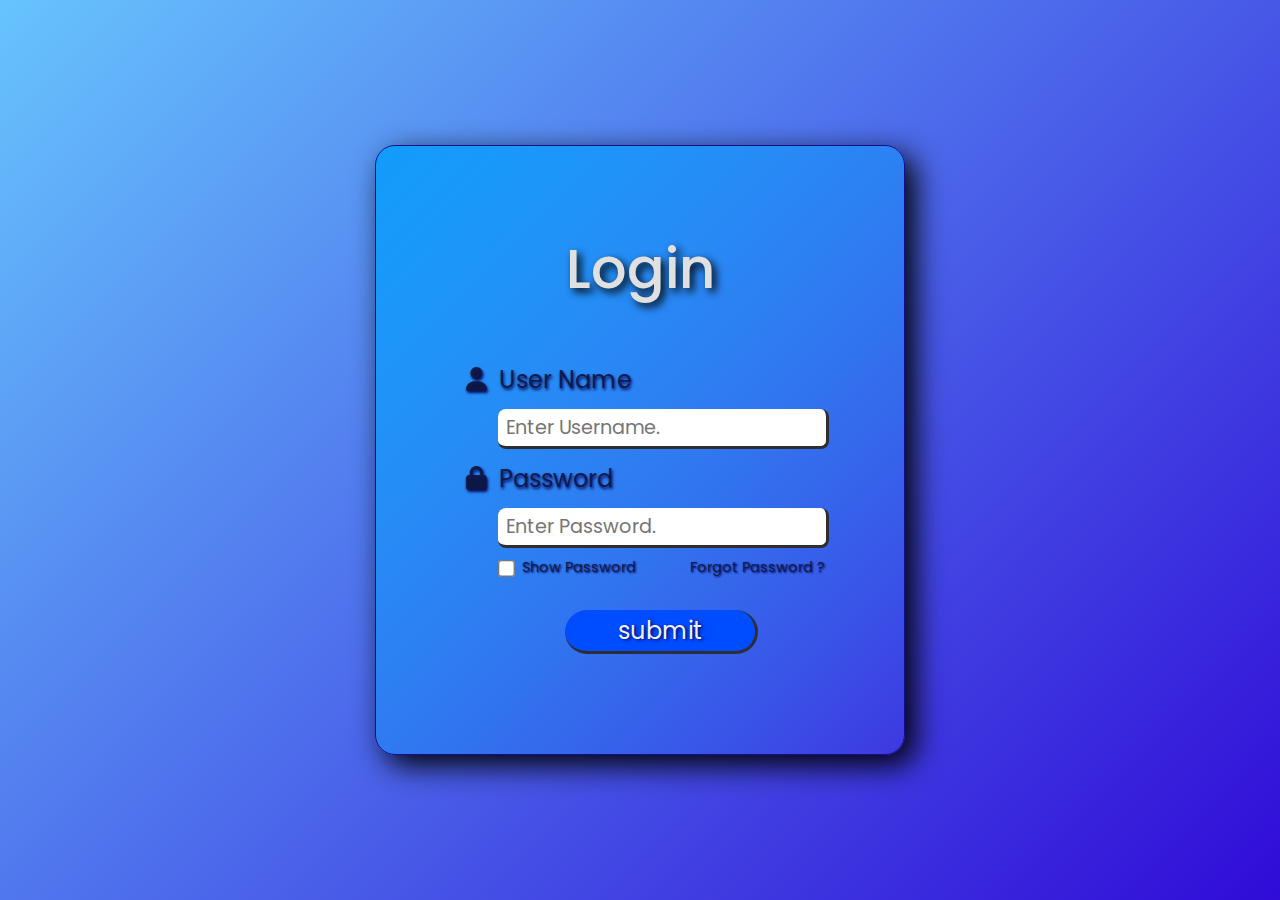
<file: index.html>
<!DOCTYPE html>
<html lang="en">

<head>
    <link rel="stylesheet" href="https://cdnjs.cloudflare.com/ajax/libs/font-awesome/6.0.0/css/all.min.css">
    <meta charset="UTF-8">
    <meta name="viewport" content="width=device-width, initial-scale=1.0">
    <title>Login Page</title>
    <link rel="stylesheet" href="form1,2.css">
</head>

<body>
    <form action="form3.html">
        <div class="background">
            <div class="login">
                <div class="heading">
                    Login
                </div>
                <div class="page">
                    <div class="user">
                        <i class="fa fa-user"></i>&nbsp;&nbsp;User Name<br>
                    </div>
                    <div class="name">
                        <input type="text" name="user name" placeholder="Enter Username." required>
                    </div>
                    <div class="user">
                        <i class="fa fa-lock"></i>&nbsp;&nbsp;Password
                    </div>
                    <div class="name">
                        <input type="password" name="password" placeholder="Enter Password." required>
                    </div>
                    <div class="sfpwd">
                        <div class="showpwd">
                            <div class="check">
                                <input type="checkbox" name="showpwd" class="checkbox" id="checkbox">
                            </div>
                            <div class="box">
                                <label for="checkbox">Show Password</label>
                            </div>
                        </div>
                        <div class="forgot">
                            <a href="form2.html">Forgot Password ?</a>
                        </div>
                    </div>
                    <div class="submit">
                        <input type="submit" name="submit" value="submit">
                    </div>

                </div>
            </div>
        </div>
    </form>
</body>

</html>
</file>
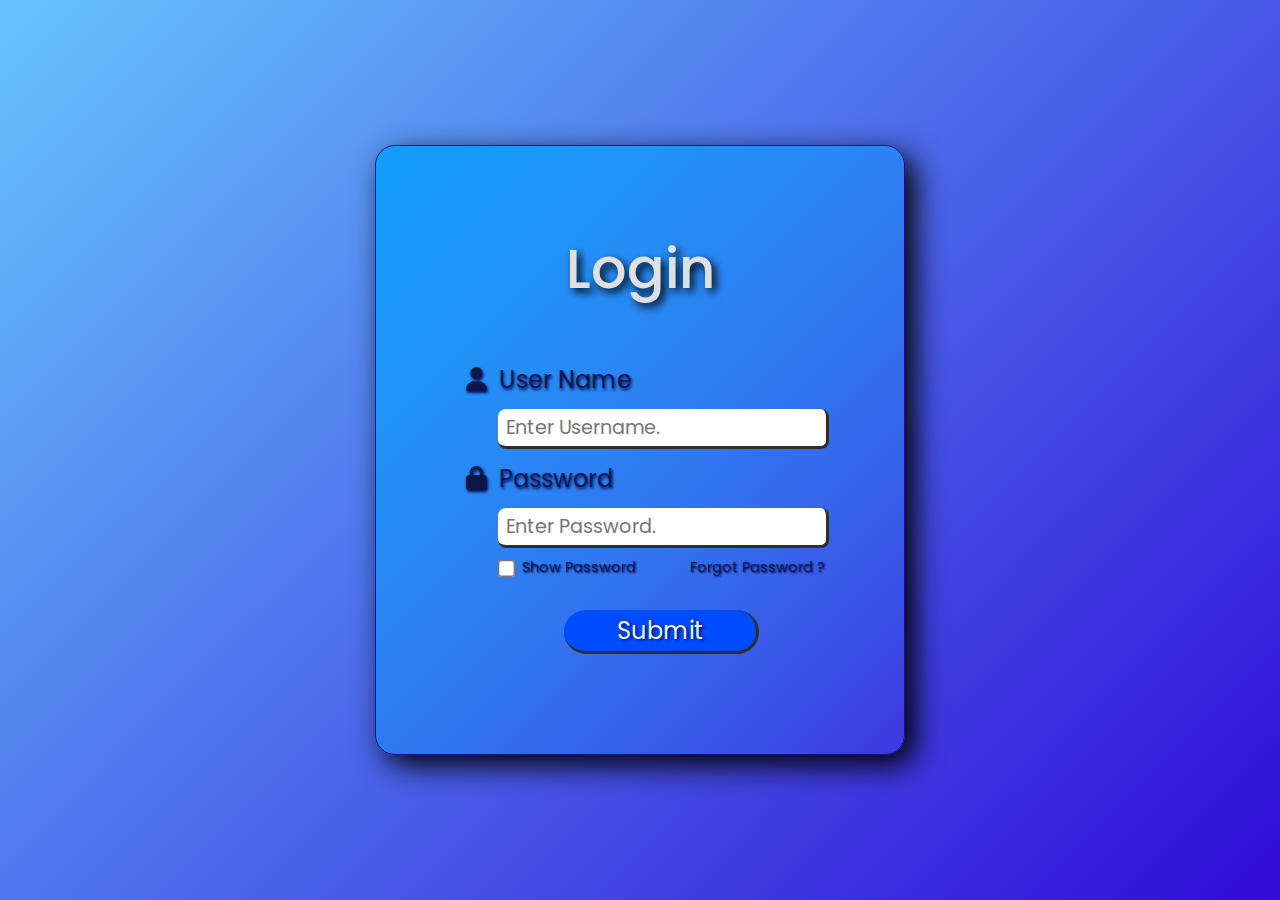
<file: form1.html>
<!DOCTYPE html>
<html lang="en">

<head>
    <link rel="stylesheet" href="https://cdnjs.cloudflare.com/ajax/libs/font-awesome/6.0.0/css/all.min.css">
    <meta charset="UTF-8">
    <meta name="viewport" content="width=device-width, initial-scale=1.0">
    <title>Login Page</title>
    <link rel="stylesheet" href="form1,2.css">
</head>

<body>
    <form action="form3.html">
        <div class="background">
            <div class="login">
                <div class="heading">
                    Login
                </div>
                <div class="page">
                    <div class="user">
                        <i class="fa fa-user"></i>&nbsp;&nbsp;User Name<br>
                    </div>
                    <div class="name">
                        <input type="text" name="user name" placeholder="Enter Username." required>
                    </div>
                    <div class="user">
                        <i class="fa fa-lock"></i>&nbsp;&nbsp;Password
                    </div>
                    <div class="name">
                        <input type="password" name="password" placeholder="Enter Password." required>
                    </div>
                    <div class="sfpwd">
                        <div class="showpwd">
                            <div class="check">
                                <input type="checkbox" name="showpwd" class="checkbox" id="checkbox">
                            </div>
                            <div class="box">
                                <label for="checkbox">Show Password</label>
                            </div>
                        </div>
                        <div class="forgot">
                            <a href="form2.html">Forgot Password ?</a>
                        </div>
                    </div>
                    <div class="submit">
                        <input type="submit" name="submit">
                    </div>

                </div>
            </div>
        </div>
    </form>
</body>

</html>
</file>
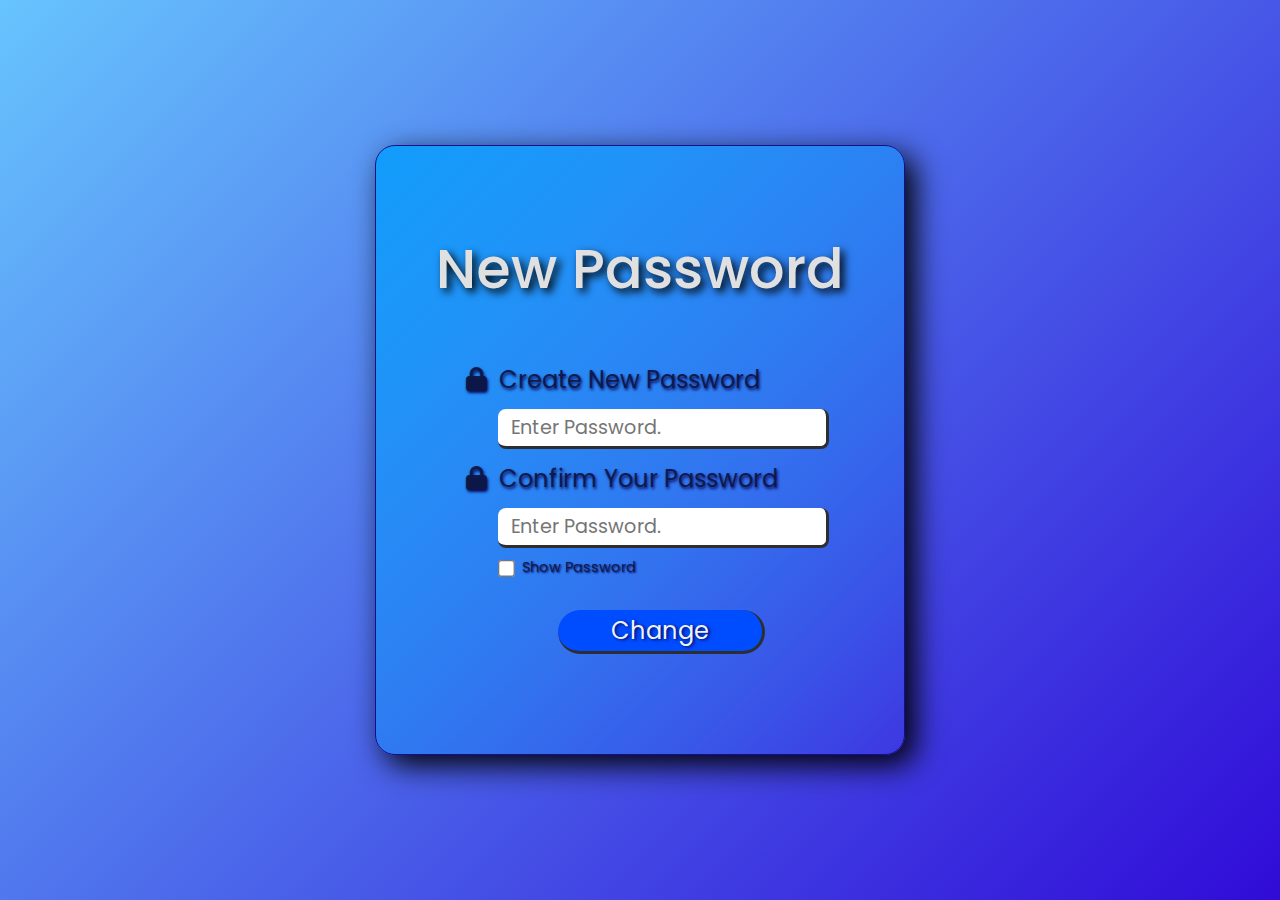
<file: form2.html>
<!DOCTYPE html>
<html lang="en">

<head>
    <link rel="stylesheet" href="https://cdnjs.cloudflare.com/ajax/libs/font-awesome/6.0.0/css/all.min.css">
    <meta charset="UTF-8">
    <meta name="viewport" content="width=device-width, initial-scale=1.0">
    <title>Forgot Password</title>
    <link rel="stylesheet" href="form1,2.css">
</head>

<body>
    <form action="index.html">
        <div class="background">
            <div class="login">
                <div class="heading">
                    New Password
                </div>
                <div class="page">
                    <div class="user">
                        <i class="fa fa-lock"></i>&nbsp;&nbsp;Create New Password<br>
                    </div>
                    <div class="name">
                        <input type="password" name="password" placeholder=" Enter Password." required>
                    </div>
                    <div class="user">
                        <i class="fa fa-lock"></i>&nbsp;&nbsp;Confirm Your Password
                    </div>
                    <div class="name">
                        <input type="password" name="password" placeholder=" Enter Password." required>
                    </div>
                    <div class="sfpwd">
                        <div class="showpwd">
                            <div class="check">
                                <input type="checkbox" name="showpwd" class="checkbox" id="checkbox">
                            </div>
                            <div class="box">
                                <label for="checkbox">Show Password</label>
                            </div>
                        </div>
                    </div>
                    <div class="submit">
                        <input type="submit" name="Change" value="Change">
                    </div>
                </div>
            </div>
        </div>
    </form>
</body>

</html>
</file>
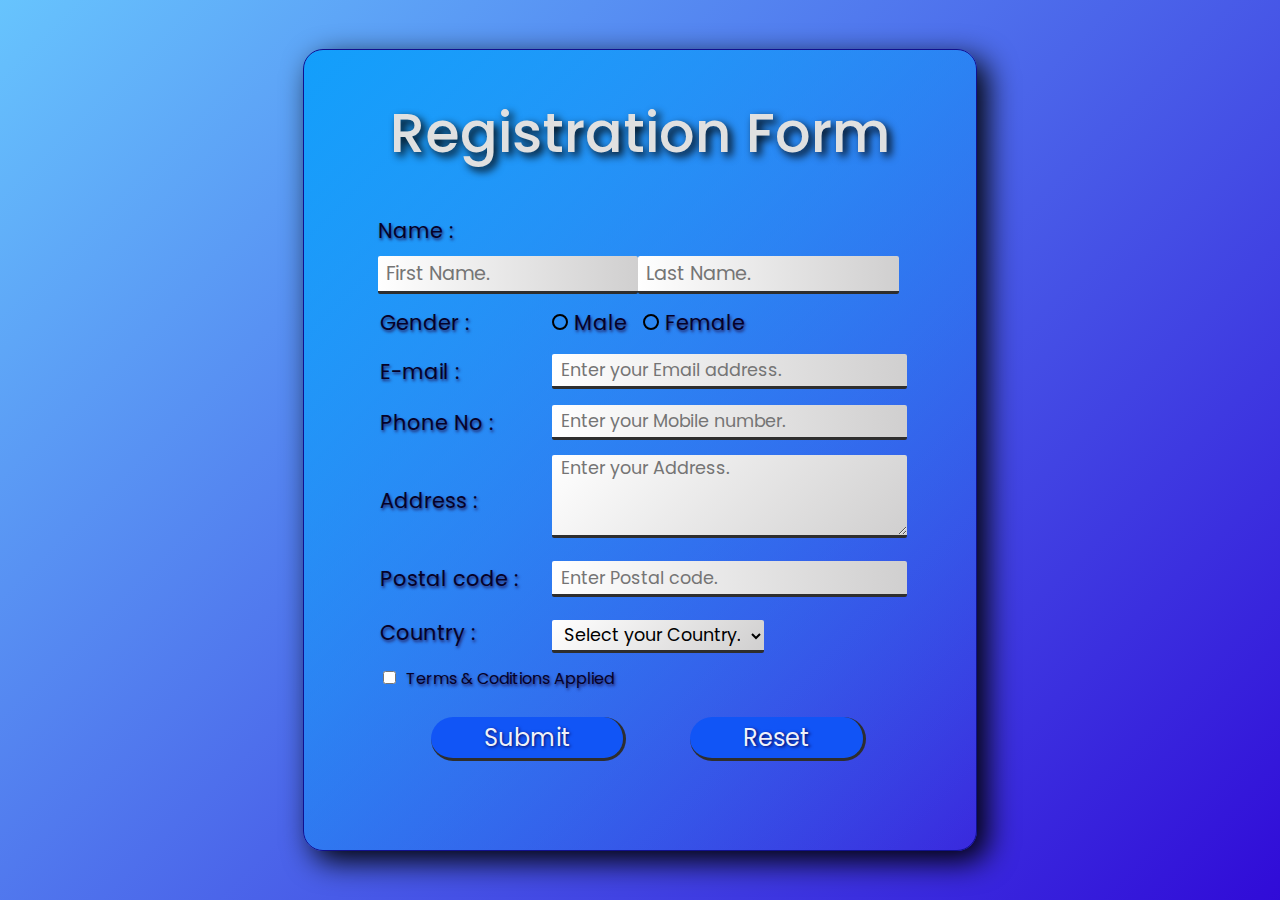
<file: form3.html>
<!DOCTYPE html>
<html lang="en">

<head>
    <meta charset="UTF-8">
    <meta name="viewport" content="width=device-width, initial-scale=1.0">
    <title>Registration Form</title>
    <link rel="stylesheet" href="form3.css">
</head>

<body>
    <form action="form4.html">
        <div class="background">
            <div class="login">
                <div class="heading">
                    Registration Form
                </div>
                <div class="page">
                    <div class="entername">
                        <lable for="name">Name :</lable>
                    </div>
                    <div class="name">
                        <div class="fname">
                            <input type="text" name="fname" placeholder="First Name." required>
                        </div>
                        <div class="lname">
                            <input type="text" name="lname" placeholder="Last Name." required>
                        </div>
                    </div>
                    <table>
                        <tr>
                            <td>
                                <label for="gender">Gender :</label>
                            </td>
                            <td>
                                <div class="gender">
                                    <div class="male">
                                        <input type="radio" name="gender" id="male" value="male" required>
                                        <label for="male">Male</label>
                                    </div>
                                    <div class="female">
                                        <input type="radio" name="gender" id="female" value="female" required>
                                        <label for="female">Female</label>
                                    </div>
                                </div>
                            </td>
                        </tr>
                        <tr>
                            <td>
                                <label for="email">E-mail : </label>
                            </td>
                            <td>
                                <div class="email">
                                    <input type="email" name="email" placeholder="Enter your Email address." required>
                                </div>
                            </td>
                        </tr>
                        <tr>
                            <td>
                                <label for="phone">Phone No : </label>
                            </td>
                            <td>
                                <div class="email">
                                    <input type="tel" name="phone" minlength="10" maxlength="10"
                                        placeholder="Enter your Mobile number." required>
                                </div>
                            </td>
                        </tr>
                        <tr>
                            <td>
                                <label for="address">Address : </label>
                            </td>
                            <td>
                                <div class="address">
                                    <textarea name="address" id="address" placeholder="Enter your Address."></textarea>
                                </div>
                            </td>
                        </tr>
                        <tr>
                            <td>
                                <label for="postalcode">Postal code : </label>
                            </td>
                            <td>
                                <div class="email">
                                    <input type="tel" name="postal code" id="postalcode" minlength="6" maxlength="6"
                                        placeholder="Enter Postal code." required>
                                </div>
                            </td>
                        </tr>
                        <tr>
                            <td>
                                <label for="country">Country : </label>
                            </td>
                            <td>
                                <div class="country">
                                    <select name="country" id="country">
                                        <option selected disabled>Select your Country.</option>
                                        <option>Australia</option>
                                        <option>Brazil</option>
                                        <option>China</option>
                                        <option>Canada</option>
                                        <option>France</option>
                                        <option>Germany</option>
                                        <option>India</option>
                                        <option>Japan</option>
                                        <option>New Zealand</option>
                                        <option>Russia</option>
                                        <option>Switzerland</option>
                                        <option>U.S.A.</option>
                                    </select>
                                </div>
                            </td>
                        </tr>
                    </table>
                    <div class="tc">
                        <div class="term">
                            <input type="checkbox" name="checkbox" vlaue="checkbox" id="checkbox" required>
                        </div>
                        <div class="condition">
                            <label for="checkbox">Terms & Coditions Applied</label>
                        </div>
                    </div>
                    <div class="submitreset">
                        <div class="sr">
                            <input type="submit" name="submit" value="Submit">
                        </div>
                        <div class="sr">
                            <input type="reset" name="reset" value="Reset">
                        </div>
                    </div>
                </div>
            </div>
        </div>
    </form>
</body>

</html>
</file>
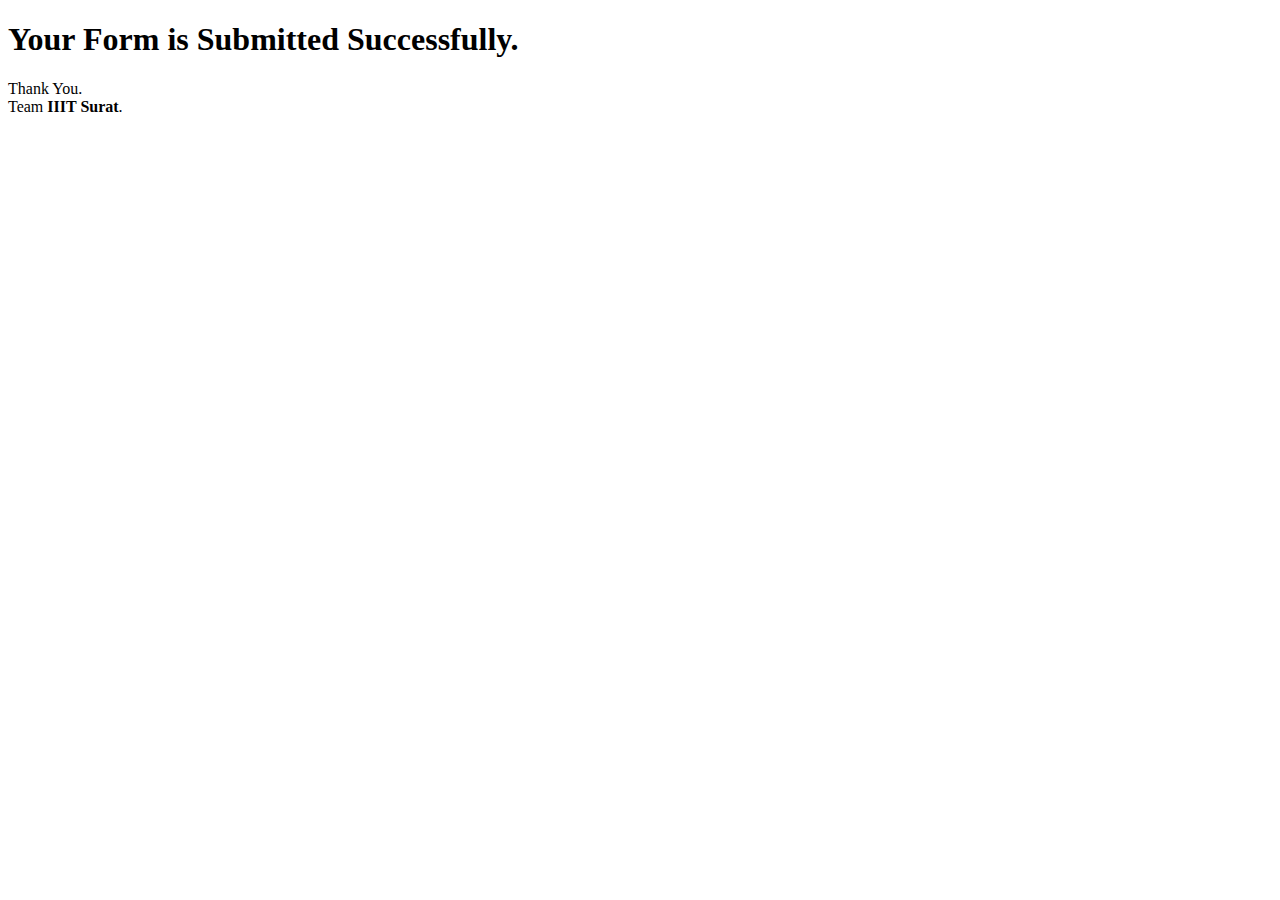
<file: form4.html>
<!DOCTYPE html>
<html lang="en">
<head>
    <meta charset="UTF-8">
    <meta name="viewport" content="width=device-width, initial-scale=1.0">
    <title>Submitted</title>
</head>
<body>
    <div class="submit">
        <h1>Your Form is Submitted Successfully.</h1>
        Thank You.<br>Team <strong> IIIT Surat</strong>. 
    </div>
</body>
</html>
</file>
<file: form1,2.css>
@import url('https://fonts.googleapis.com/css2?family=Poppins:ital,wght@0,100;0,200;0,300;0,400;0,500;0,600;0,700;0,800;0,900;1,100;1,200;1,300;1,400;1,500;1,600;1,700;1,800;1,900&display=swap');

* {
    font-family: "Poppins", "sans-serif", "serif";
    margin: 0rem;
    padding: 0rem;
}

.background {
    display: flex;
    justify-content: center;
    align-items: center;
    background: linear-gradient(315deg, #2801d6f5, #039dfc9a);
    height: 100vh;
    width: 100vw;
}

.login {
    display: flex;
    flex-direction: column;
    align-items: center;
    background: linear-gradient(315deg, transparent, #039dfcd4);
    border: 0.0625rem solid #10108f;
    border-radius: 1.25rem;
    box-shadow: 0.625rem 0.625rem 1.875rem #000000;
    height: 38rem;
    width: 33rem;
}

.heading {
    padding: 5rem 0rem 2.5rem 0rem;
    font-weight: 500;
    font-size: 3.5rem;
    color: rgb(224, 224, 224);
    text-shadow: 0.25rem 0.25rem 0.5rem #000000;
}

.page {
    font-size: 1.5rem;
    width: 70%;
    height: 90%;
}

.user {
    color: rgba(13, 23, 70, 0.949);
    text-shadow: 0.0625rem 0.09375rem 0.1875rem #0a0a5d;
    padding: 0.7rem;
}

.name {
    padding: 0rem 2.7rem;
}

.name input {
    font-size: 1.2rem;
    width: 19.5rem;
    padding: 0.25rem 0.5rem;
    border: none;
    border-right: 0.2rem solid rgb(46, 46, 46);
    border-bottom: 0.2rem solid rgb(46, 46, 46);
    border-radius: 0.5rem;
}

.showpwd {
    display: flex;
    align-items: center;
    font-size: 0.9rem;
    color: rgba(13, 23, 70, 0.949);
    text-shadow: 0.0625rem 0.0625rem 0.125rem #0a0a5d;
}

.check {
    padding-top: 0.45rem;
}

.check input {
    border: solid;
    border-width: 3px;
    border-color: red;
    accent-color: green;
}

.checkbox {
    zoom: 1.3;
}

.box {
    padding: 0rem 0.4rem;
}

.check input {
    cursor: pointer;
}

.box label {
    cursor: pointer;
}

.sfpwd {
    display: flex;
    justify-content: space-between;
    padding: 0.3rem 0rem 0rem 2.7rem;
}

.submit {
    display: flex;
    justify-content: center;
    padding: 1.7rem 0rem 0rem 2.7rem;
}

.submit input {
    border: none;
    background-color: rgb(0, 76, 255);
    border-right: 0.2rem solid rgb(46, 46, 46);
    border-bottom: 0.2rem solid rgb(46, 46, 46);
    padding: 0.18rem 3.33rem;
    font-size: 1.5rem;
    color: rgba(255, 255, 255, 0.949);
    text-shadow: 0.09rem 0.09rem 0.2rem #0a0a5d;
    border-radius: 10rem;
}

.forgot {
    display: flex;
    align-items: center;
    font-size: 0.9rem;
}

.forgot a {
    text-decoration: none;
    color: rgba(13, 23, 70, 0.949);
    text-shadow: 0.0625rem 0.0625rem 0.125rem #0a0a5d;
}


@media (max-width:600px) {
    .login {
        height: 32rem;
        width: 28rem;
    }
    
    .heading {
        padding: 3.5rem 0rem 2.2rem 0rem;
        font-size: 3rem;
    }
    
    .page {
        font-size: 1.2rem;
        width: 79%;
    }
    
    .name {
        padding: 0rem 2.3rem;
    }
    
    .name input {
        font-size: 1rem;
        width: 18.8rem;
        padding: 0.2rem 0.5rem;
    }
    
    .showpwd {
        font-size: 0.8rem;
    }
    
    .check {
        padding-top: 0.33rem;
    }
    
    .checkbox {
        zoom: 1.1;
    }
    
    .box {
        padding: 0rem 0.3rem;
    }
    
    .sfpwd {
        padding: 0.4rem 0rem 0rem 2.3rem;
    }
    
    .submit {
        padding: 1.7rem 0rem 0rem 1.1rem;
    }
    
    .submit input {
        padding: 0.15rem 2.8rem;
        font-size: 1.2rem;
    }
    
    .forgot {
        font-size: 0.8rem;
    }

}

@media (max-width:500px) {
    .login {
        height: 28rem;
        width: 21rem;
    }
    
    .heading {
        padding: 2.1rem 0rem 1.8rem 0rem;
        font-size: 2.5rem;
    }
    
    .page {
        font-size: 1.1rem;
        width: 85%;
    }
    
    .name {
        padding: 0rem 2.3rem;
    }
    
    .name input {
        font-size: 1rem;
        width: 14.7rem;
        padding: 0.15rem 0.5rem;
    }
    
    .showpwd {
        font-size: 0.75rem;
    }
    
    .check {
        padding-top: 0.34rem;
    }
    
    .checkbox {
        zoom: 0.8;
    }
    
    .submit {
        padding: 1.5rem 0rem 0rem 1rem;
    }
    
    .submit input {
        padding: 0.15rem 2.5rem;
    }
    
    .forgot {
        font-size: 0.74rem;
    }

}
</file>
<file: form3.css>
@import url('https://fonts.googleapis.com/css2?family=Poppins:ital,wght@0,100;0,200;0,300;0,400;0,500;0,600;0,700;0,800;0,900;1,100;1,200;1,300;1,400;1,500;1,600;1,700;1,800;1,900&display=swap');

* {
    font-family: "Poppins", "sans-serif", "serif";
    margin: 0rem;
    padding: 0rem;
}

.background {
    display: flex;
    justify-content: center;
    align-items: center;
    background: linear-gradient(315deg, #2801d6f5, #039dfc9a);
    height: 100vh;
    width: 100vw;
}

.login {
    display: flex;
    flex-direction: column;
    align-items: center;
    background: linear-gradient(315deg, transparent, #039dfcd4);
    border: 0.0625rem solid #10108f;
    border-radius: 1.25rem;
    box-shadow: 0.625rem 0.625rem 1.875rem #000000;
    height: 50rem;
    width: 42rem;
}

.heading {
    padding: 2.5rem 0rem 2.5rem 0rem;
    font-weight: 500;
    font-size: 3.5rem;
    color: rgb(224, 224, 224);
    text-shadow: 0.25rem 0.25rem 0.5rem #000000;
}

.page {
    padding-left: 80px;
    font-size: 1.3rem;
    color: #060128;
    width: 90%;
    height: 90%;
    text-shadow: 0.0625rem 0.09375rem 0.1875rem #222264;
}

.entername {
    padding-bottom: 0.6rem;
}

.name {
    display: flex;
    padding-bottom: 0.3rem;
    color: rgb(224, 224, 224);
    /* flex-wrap: wrap; */
}

.name input {
    background: linear-gradient(90deg, #ffffff, #d0cfcf);
    border: none;
    padding: 0.2rem 0.5rem;
    width: 15.3rem;
    border-bottom: 0.2rem solid rgb(46, 46, 46);
    border-radius: 0.13rem;
    font-size: 1.2rem;
    cursor: pointer;
}

td {
    border-right: 2rem solid transparent;
}

td {
    padding: 0.4rem 0rem;
}

.gender {
    display: flex;
}

.gender label {
    cursor: pointer;
}

.gender input {
    cursor: pointer;
    appearance: none;
    width: 1rem;
    height: 1rem;
    border: 0.13rem solid rgb(0, 0, 0);
    border-radius: 50%;
    outline: none;
    transition: 0.8s;
}

.gender input:checked {
    background-color: #f14141e1;
    border: 0.13rem solid #b10505;
}

.male {
    padding: 0rem 1rem 0rem 0rem;
}

.email input {
    background: linear-gradient(90deg, #ffffff, #d0cfcf);
    border: none;
    padding: 0.2rem 0.6rem;
    width: 21rem;
    border-bottom: 0.2rem solid rgb(46, 46, 46);
    border-radius: 0.13rem;
    font-size: 1.1rem;
    cursor: pointer;
}

.address textarea {
    background: linear-gradient(135deg, #ffffff, #d0cfcf);
    border: none;
    padding: 0rem 0.6rem;
    border-bottom: 0.2rem solid rgb(46, 46, 46);
    border-radius: 0.13rem;
    font-size: 1.1rem;
    height:5rem;
    width: 21rem;
    cursor: pointer;
}

.country {
    padding: 0.4rem 0rem 0rem 0rem;
}

.country select {
    background: linear-gradient(135deg, #ffffff, #d0cfcf);
    border: none;
    padding: 0.1rem 0.5rem;
    border-bottom: 0.2rem solid rgb(46, 46, 46);
    border-radius: 0.13rem;
    font-size: 1.1rem;
    cursor: pointer;
}

.tc {
    display: flex;
}

.term {
    padding: 0rem 0.63rem 0rem 0.31rem;
    zoom: 1;
}

.term input {
    border: solid;
    border-width: 3px;
    border-color: red;
    accent-color: green;
    cursor: pointer;
}

.condition {
    padding: 0.31rem 0rem;
    font-size: 1rem;
}

.condition label {
    cursor: pointer;
}

.submitreset {
    display: flex;
    padding: 1.31rem;
}

.sr {
    padding: 0rem 2rem;
}

.sr input {
    border: none;
    background-color: rgba(16, 85, 246, 0.979);
    border-right: 0.2rem solid rgb(46, 46, 46);
    border-bottom: 0.2rem solid rgb(46, 46, 46);
    padding: 0.18rem 3.33rem;
    font-size: 1.5rem;
    color: rgba(255, 255, 255, 0.949);
    text-shadow: 0.09rem 0.09rem 0.2rem #0a0a5d;
    border-radius: 10rem;
    cursor: pointer;
}


@media (max-width:700px) {
    .login {
        height: 40rem;
        width: 32rem;
    }
    
    .heading {
        padding: 2.1rem 0rem;
        font-size: 2.5rem;
    }
    .page {
        padding: 0rem;
        font-size: 1rem;
        width: 90%;
        height: 90%;
    }
    
    .entername {
        padding-bottom: 0.35rem;
    }
    
    .name {
        display: flex;
        padding-bottom: 0.2rem;  
    }
    
    .name input {
        padding: 0.1rem 0.4rem;
        width: 12.75rem;
        font-size: 1rem;
    }
    
    td {
        border-right: 1.5rem solid transparent;
    }
    
    td {
        padding: 0.1rem 0rem;
    }
    
    .gender input {
        width: 0.8rem;
        height: 0.8rem;
    }
    
    .email input {
        padding: 0.1rem 0.5rem;
        width: 18rem;
        font-size: 1rem;
    }
    
    .address textarea {
        padding: 0.15rem 0.5rem;
        font-size: 1rem;
        height:5rem;
        width: 18rem;
    }
    
    .country select {
        font-size: 1rem;
    }
    
    .term {
        padding: 0.15rem 0.63rem 0rem 0.31rem;
        zoom: 1;
    }
    
    .condition {
        padding: 0.31rem 0rem;
        font-size: 0.8rem;
    }
    
    .submitreset {
        display: flex;
        padding-top: 2rem;
    }
    
    .sr {
        padding: 0rem 2.3rem;
    }
    
    .sr input {
        padding: 0.12rem 2rem;
        font-size: 1.2rem;
    }
}


@media (max-width:550px) {
    .login {
        height: 38rem;
        width: 22.5rem;
    }
    
    .heading {
        padding: 1.5rem 0rem;
        font-size: 2rem;
    }
    .page {
        padding: 0rem;
        font-size: 0.9rem;
        width: 90%;
        height: 90%;
    }
    
    .entername {
        padding-bottom: 0.35rem;
    }
    
    .name {
        display: flex;
        flex-direction: column;
        padding-bottom: 0.2rem;  
    }
    
    .name input {
        margin-bottom: 0.2rem;
        padding: 0.1rem 0.3rem;
        width: 19rem;
        font-size: 1rem;
    }
    
    td {
        border-right: 0.5rem solid transparent;
    }
    
    td {
        padding: 0.1rem 0rem;
    }
    
    .gender input {
        width: 0.7rem;
        height: 0.7rem;
    }
    
    .email input {
        padding: 0.1rem 0.5rem;
        width: 13rem;
        font-size: 1rem;
    }
    
    .address textarea {
        padding: 0.15rem 0.5rem;
        font-size: 1rem;
        height:5rem;
        width: 13rem;
    }
    
    .country select {
        font-size: 1rem;
    }
    
    .term {
        padding: 0.53rem 0.63rem 0rem 0.31rem;
        zoom: 0.8;
    }
    
    .condition {
        padding: 0.31rem 0rem;
        font-size: 0.7rem;
    }
    
    .submitreset {
        display: flex;
        padding-top: 1.5rem;
    }
    
    .sr {
        padding: 0rem 0.7rem;
    }
    
    .sr input {
        padding: 0.15rem 2rem;
        font-size: 1.1rem;
    }
}
</file>
